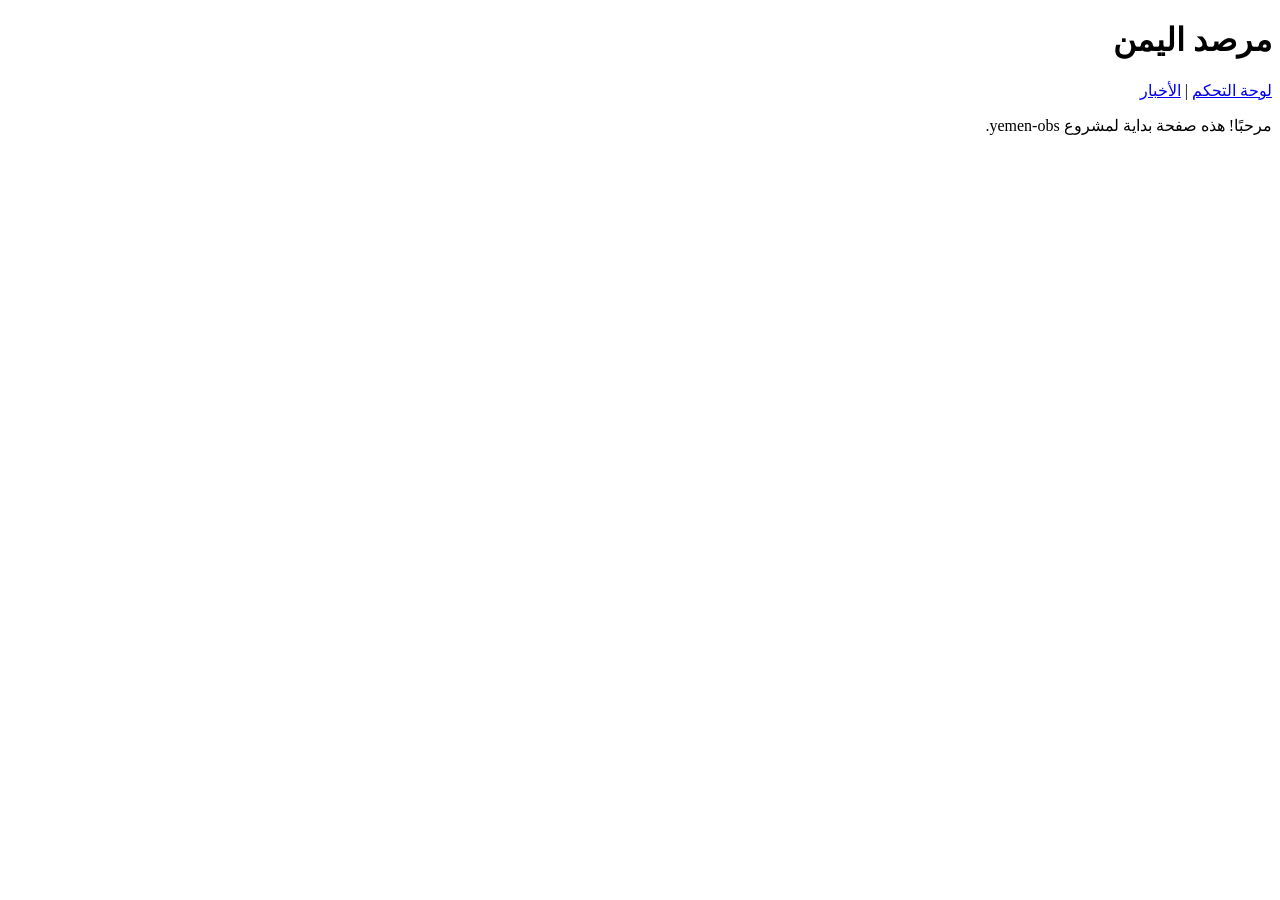
<file: index.html>
<!doctype html>
<html lang="ar" dir="rtl">
  <head>
    <meta charset="utf-8" />
    <meta name="viewport" content="width=device-width,initial-scale=1" />
    <title>مرصد اليمن - الصفحة الرئيسية</title>
    <link rel="manifest" href="/manifest.json">
    <link rel="icon" href="/icon-192.png">
  </head>
  <body>
    <header>
      <h1>مرصد اليمن</h1>
      <nav>
        <a href="/dashboard.html">لوحة التحكم</a> |
        <a href="/news/news.html">الأخبار</a>
      </nav>
    </header>

    <main>
      <p>مرحبًا! هذه صفحة بداية لمشروع yemen-obs.</p>
    </main>

    <script>
      if ('serviceWorker' in navigator) {
        navigator.serviceWorker.register('/sw.js').catch(function(err){
          console.warn('SW registration failed:', err);
        });
      }
    </script>
  </body>
</html>
</file>
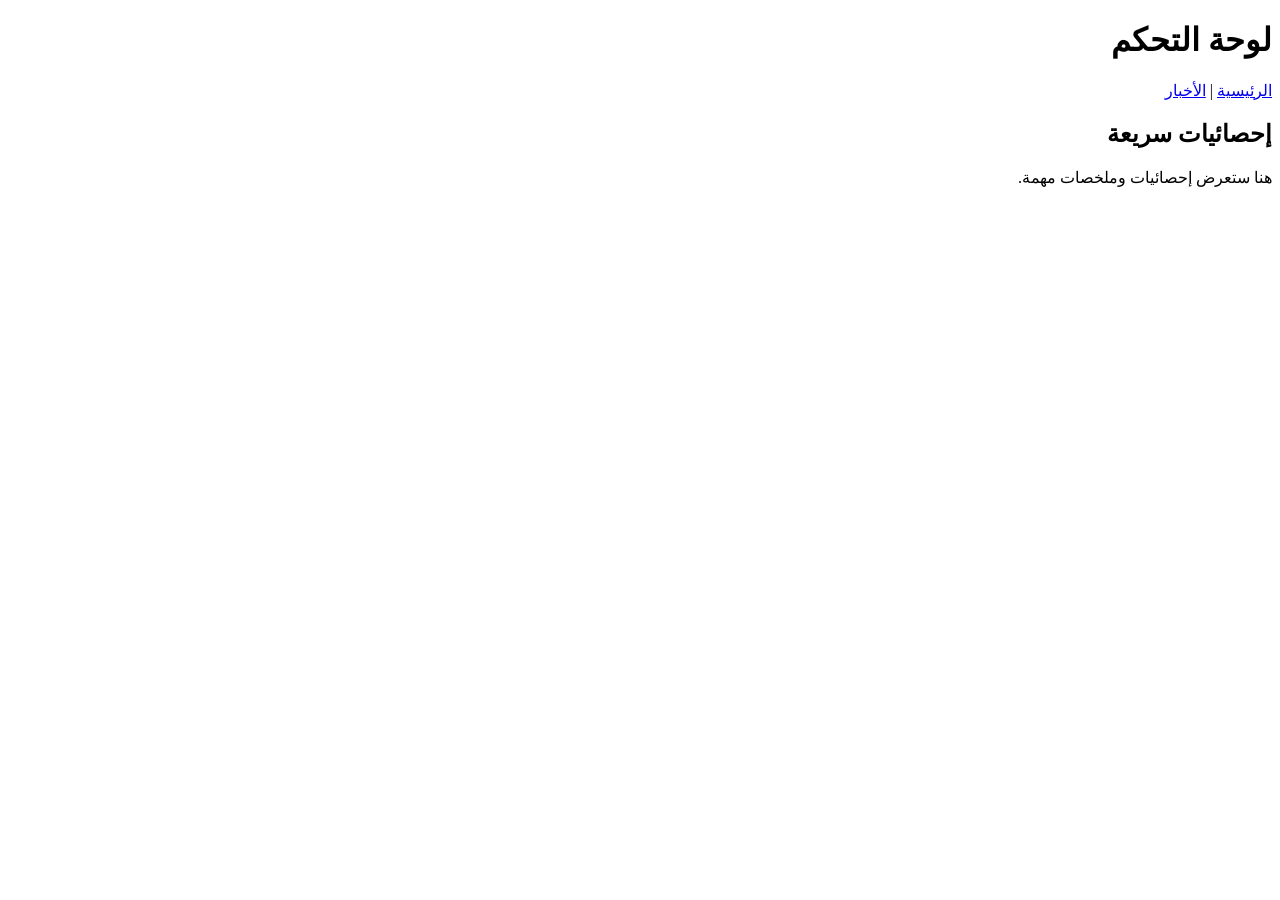
<file: dashboard.html>
<!doctype html>
<html lang="ar" dir="rtl">
  <head>
    <meta charset="utf-8">
    <meta name="viewport" content="width=device-width,initial-scale=1">
    <title>مرصد اليمن - لوحة التحكم</title>
    <link rel="manifest" href="/manifest.json">
  </head>
  <body>
    <header>
      <h1>لوحة التحكم</h1>
      <nav>
        <a href="/">الرئيسية</a> |
        <a href="/news/news.html">الأخبار</a>
      </nav>
    </header>

    <main>
      <section>
        <h2>إحصائيات سريعة</h2>
        <p>هنا ستعرض إحصائيات وملخصات مهمة.</p>
      </section>
    </main>
  </body>
</html>
</file>
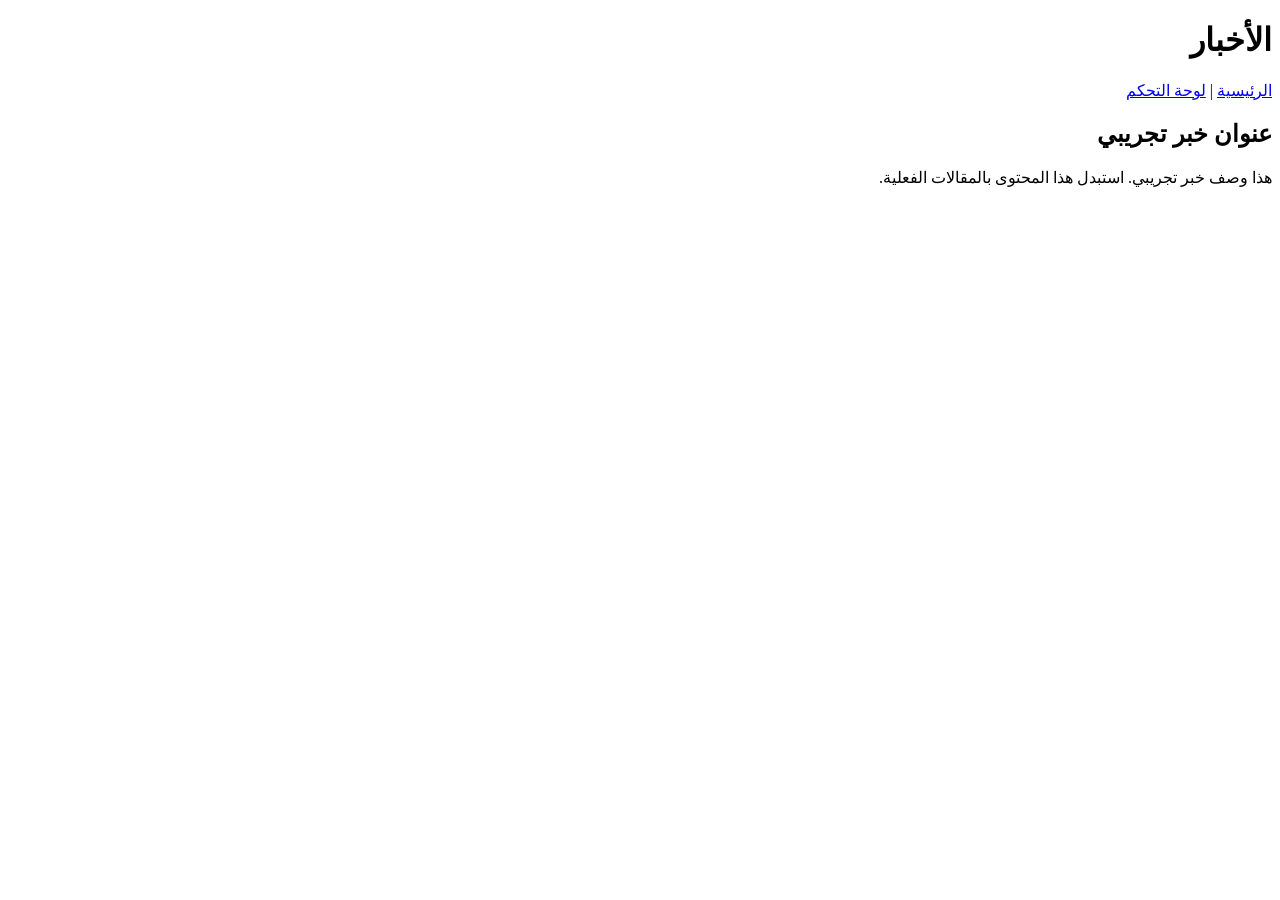
<file: news/news.html>
<!doctype html>
<html lang="ar" dir="rtl">
  <head>
    <meta charset="utf-8">
    <meta name="viewport" content="width=device-width,initial-scale=1">
    <title>أخبار - مرصد اليمن</title>
    <link rel="manifest" href="/manifest.json">
  </head>
  <body>
    <header>
      <h1>الأخبار</h1>
      <nav>
        <a href="/">الرئيسية</a> |
        <a href="/dashboard.html">لوحة التحكم</a>
      </nav>
    </header>

    <main>
      <article>
        <h2>عنوان خبر تجريبي</h2>
        <p>هذا وصف خبر تجريبي. استبدل هذا المحتوى بالمقالات الفعلية.</p>
      </article>
    </main>
  </body>
</html>
</file>
